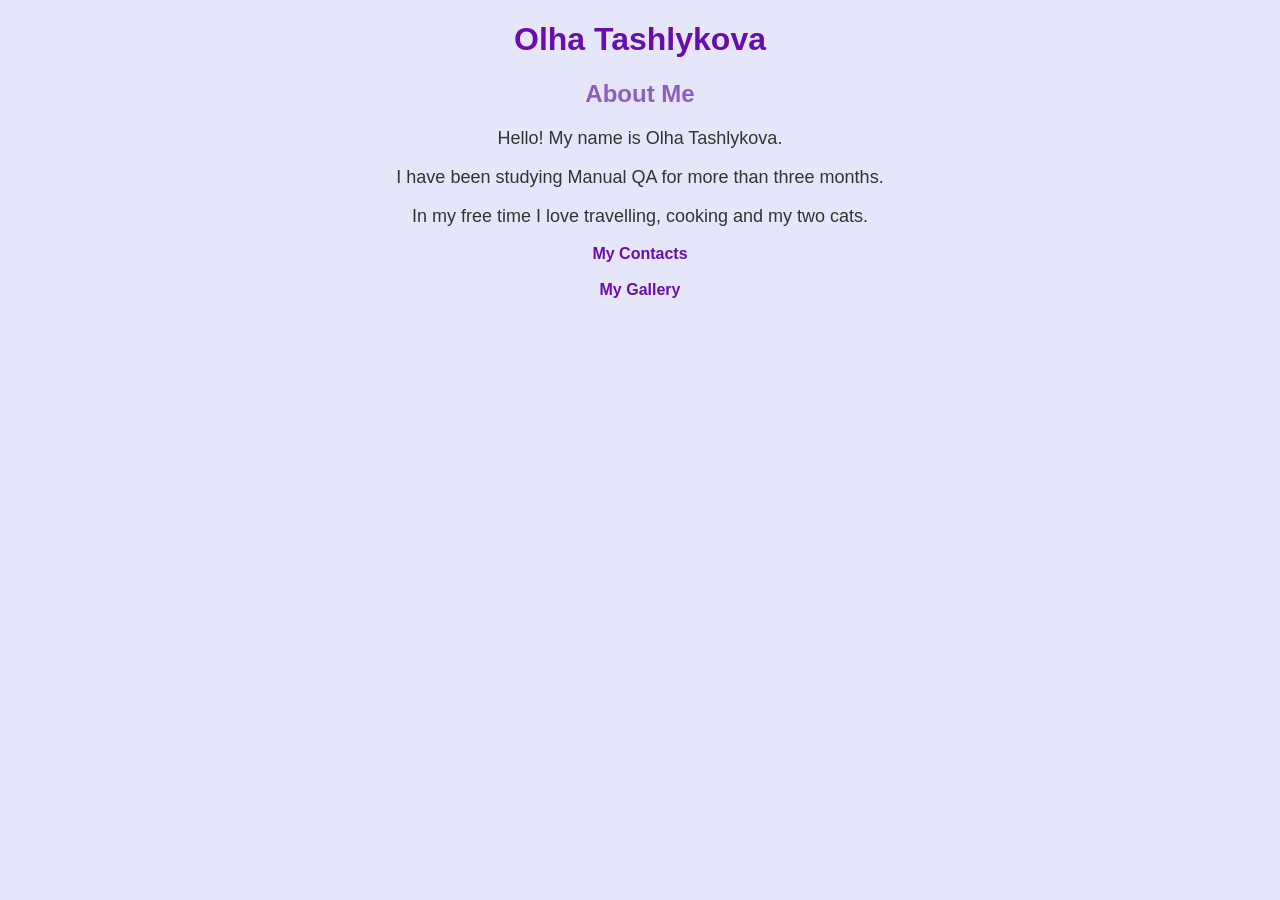
<file: index.html>
<!DOCTYPE html>
<html>

<head>
    <title>About Me</title>
    <link rel="stylesheet" href="style.css">
</head>

<body class="home-page">

    <h1 id="main-title">Olha Tashlykova</h1>

    <h2 class="section-title">About Me</h2>

    <p class="text">
        Hello! My name is Olha Tashlykova.
    </p>

    <p class="text">
        I have been studying Manual QA for more than three months.
    </p>

    <p class="text">
        In my free time I love travelling, cooking and my two cats.
    </p>


    <a href="pages/contact.html">My Contacts</a>

    <br><br>

    <a href="pages/gallery.html">My Gallery</a>

</body>

</html>
</file>
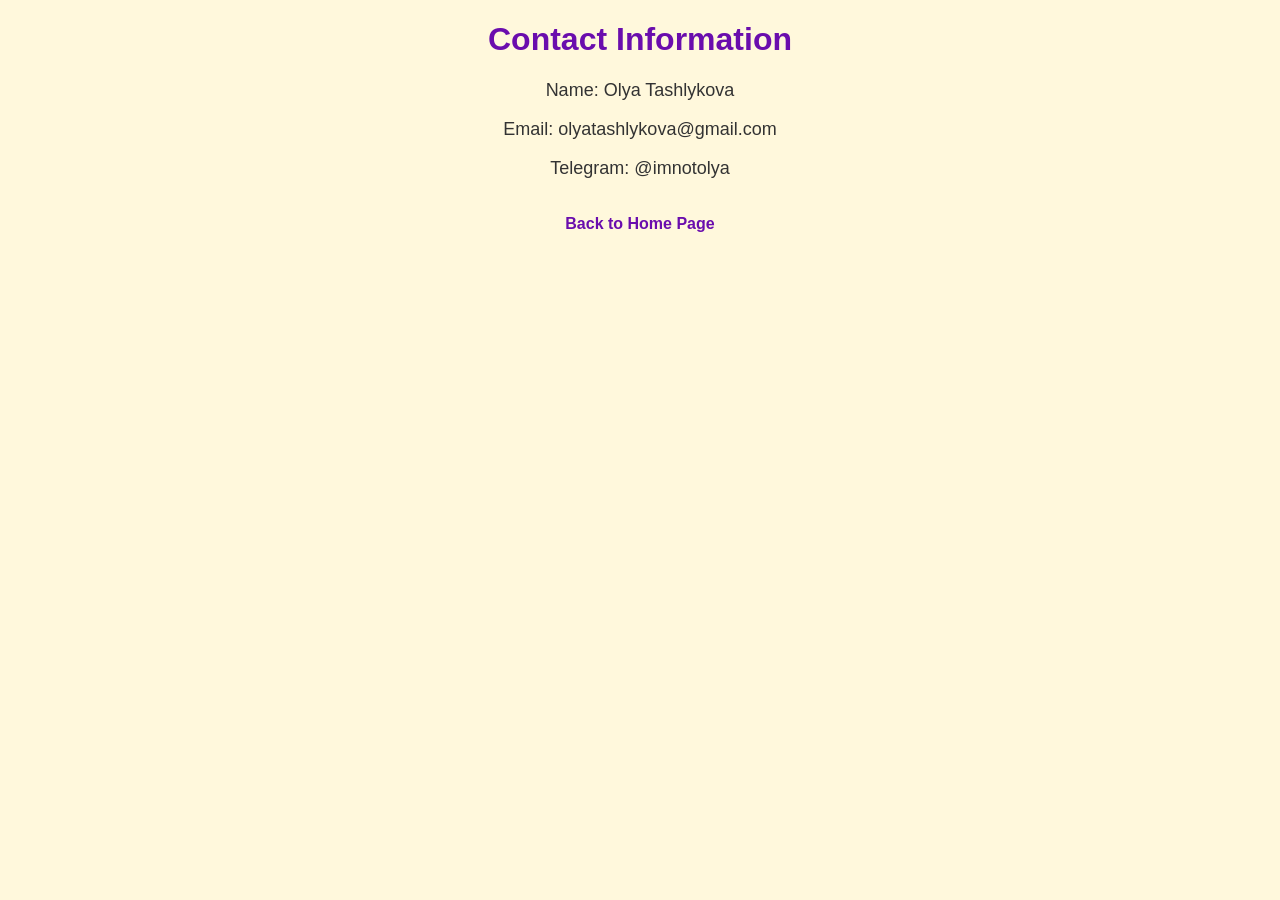
<file: pages/contact.html>
<!DOCTYPE html>
<html>

<head>
    <title>Contacts</title>
    <link rel="stylesheet" href="../style.css">
</head>

<body class="contact-page">

    <h1 id="main-title">Contact Information</h1>

    <p class="text">Name: Olya Tashlykova</p>

    <p class="text">Email: olyatashlykova@gmail.com</p>

    <p class="text">Telegram: @imnotolya</p>

    <br>

    <a href="../index.html">
        Back to Home Page
    </a>

</body>

</html>
</file>
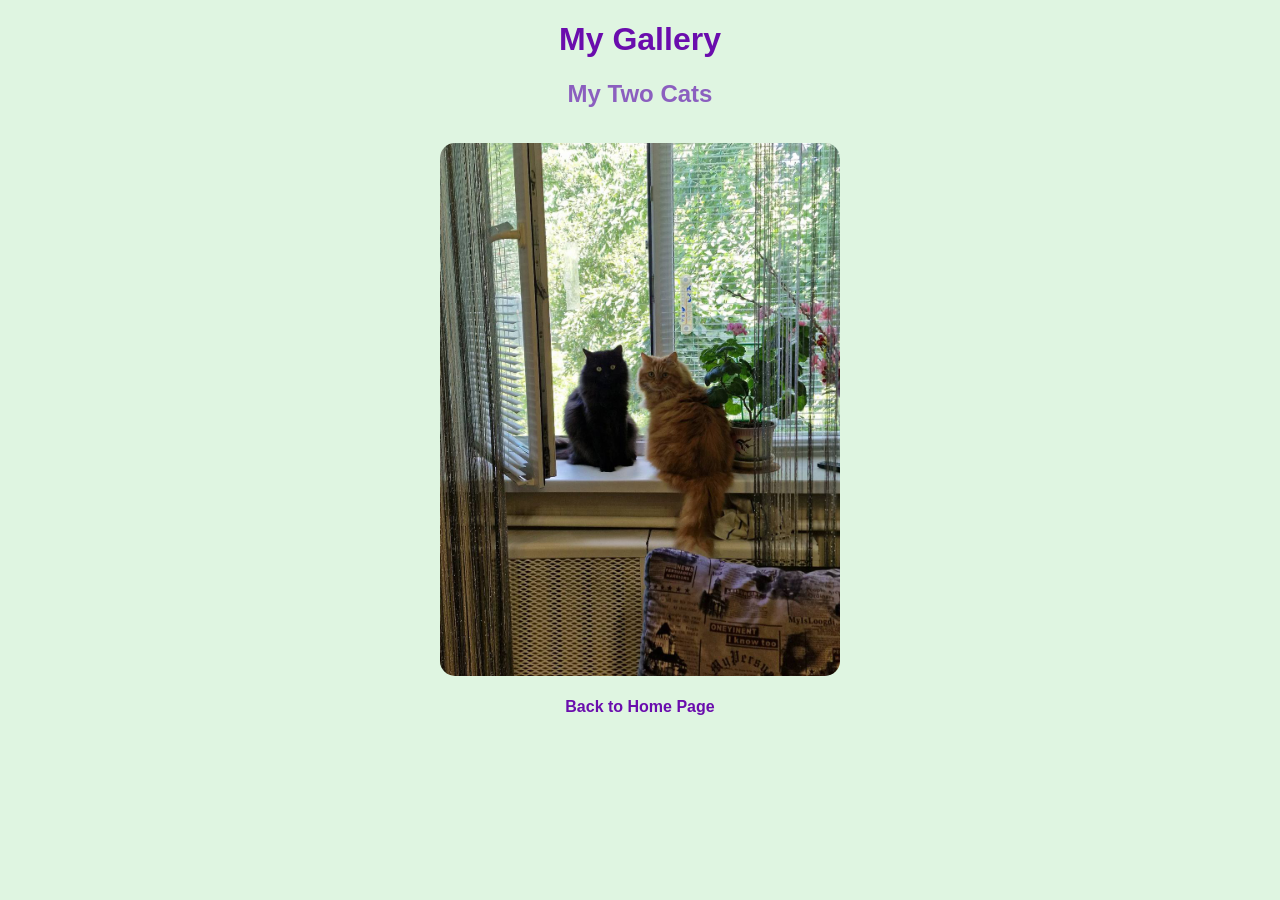
<file: pages/gallery.html>
<!DOCTYPE html>
<html>

<head>
    <title>Gallery</title>
    <link rel="stylesheet" href="../style.css">
</head>

<body class="gallery-page">

    <h1 id="main-title">My Gallery</h1>

    <h2 class="section-title">My Two Cats</h2>

    <img class="cat-photo" src="../photo/cats.jpg" alt="My cats">

    <br><br>

    <a href="../index.html">
        Back to Home Page
    </a>

</body>

</html>
</file>
<file: style.css>
body {
    text-align: center;
    font-family: Arial, sans-serif;
}

.home-page {
    background-color: #E6E6FA;
}

.contact-page {
    background-color: #FFF8DC;
}

.gallery-page {
    background-color: #DFF5E1;
}

#main-title {
    color: #6A0DAD;
}

.section-title {
    color: #8B5FBF;
}

.text {
    font-size: 18px;
    color: #333333;
}

.cat-photo {
    width: 400px;
    border-radius: 15px;
    margin-top: 15px;
}

a {
    color: #6A0DAD;
    text-decoration: none;
    font-weight: bold;
}

a:hover {
    color: hotpink;
}

hr {
    width: 50%;
}
</file>
